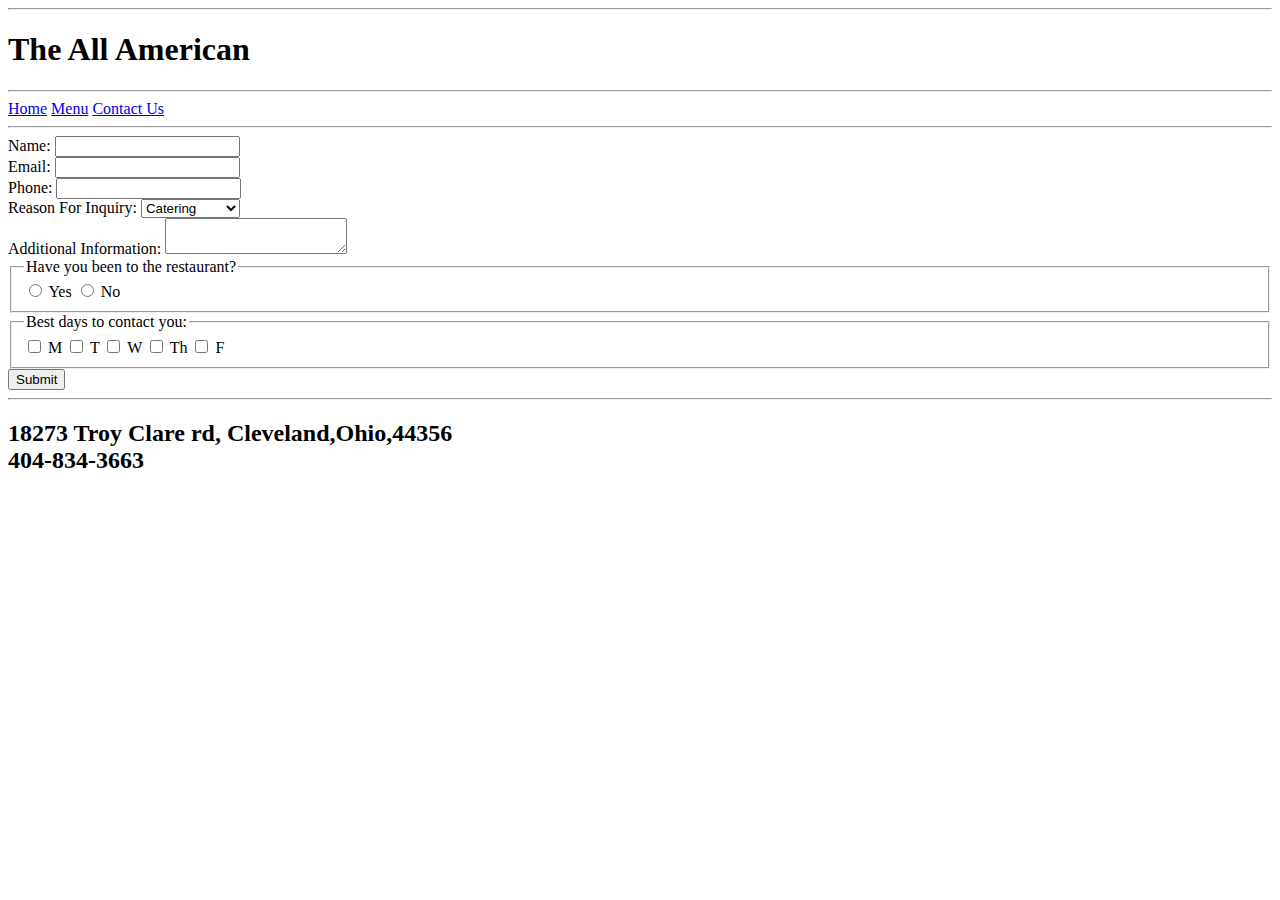
<file: Restaurant Web Page HTML/contactUs.html>
<!DOCTYPE html>
<html lang=en>
	<head>
		<title>Contact Us</title>
	</head>
	<body>
		<hr />
		<h1>The All American</h1>
		<hr />
			<a href="index.html" target="_self">Home</a>
			<a href="Menu.html" target="_self">Menu</a>
			<a href="contactUs.html" target="_self">Contact Us</a>
		<hr />
		<form action="submit.html" method="POST"></form>
			<label for="name">Name:</label>
			<input type= "text" id="name" name="name"><br />
			<label for="Email">Email:</label>
			<input type="text" id="Email" name="Email"><br />
			<label for="Phone">Phone:</label>
			<input type="text" id="Phone" name="Phone"><br />
			<label for="ReasonsForInquiry"> Reason For Inquiry:</label>
		<select id="ReasonsForInquiry" name="ReasonForInquiry">
			<option value="default" selected>Catering</option>
			<option value="Private Party">Private Party</option>
			<option value="Feedback">Feedback</option>
			<option value="Other">Other</option>
		</select> <br />
		<label for="info">Additional Information:</label>
			<textarea id="info"></textarea><br />
		<fieldset> 
			<legend>Have you been to the restaurant?</legend>
			<input type="radio" id="choice1" name="questionnaire" value="yes"> 
			<label for="choice1">Yes</label>
			<input type="radio" id="choice2" name="questionnaire" value="no">
			<label for="choice2">No</label><br />
		</fieldset>
		<fieldset>
			<legend> Best days to contact you:</legend>
			<input type="checkbox" id="Monday" name="contact" value="Monday">
			<label for="Monday">M</label>
			<input type="checkbox" id="Tuesday" name="contact" value="Tuesday">
			<label for="Tuesday">T</label>
			<input type="checkbox" id="Wednesday" name="contact" value="Wednesday">
			<label for="Wednesday">W</label>
			<input type="checkbox" id="Thursday" name="contact" value="Thursday">
			<label for="Thursday">Th</label>
			<input type="checkbox" id="Friday" name="contact" value="Friday">
			<label for="Friday">F</label><br />
		</fieldset>
		<input type="submit" name="submit" value="Submit">
		<hr />
	<h2>18273 Troy Clare rd, Cleveland,Ohio,44356<br /> 404-834-3663</h2>
	</body>
</html>
</file>
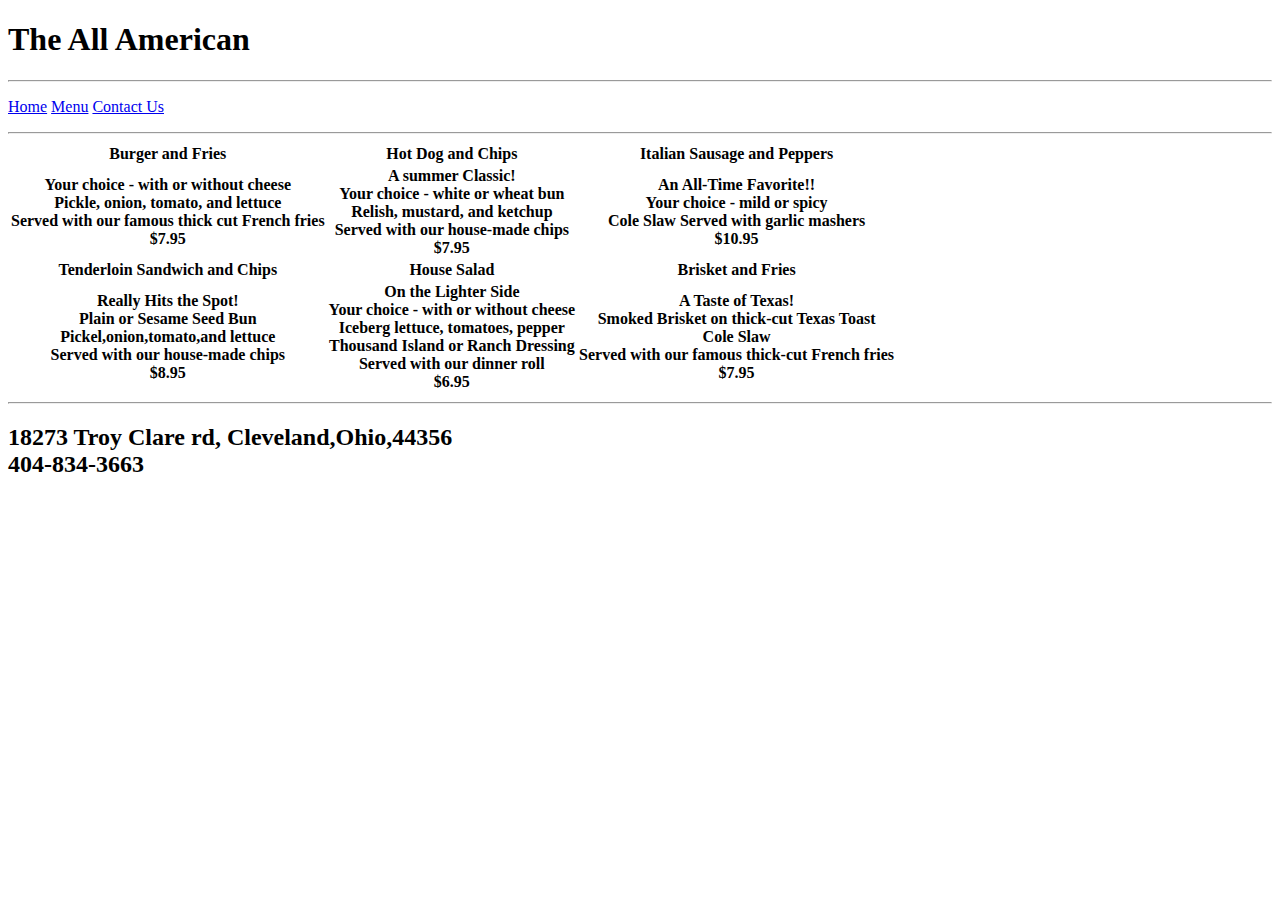
<file: Restaurant Web Page HTML/Menu.html>
<!DOCTYPE html>
<html lang=en>
<head>
	<title>Menu</title>
</head>
<body>
	<div id=title></div>
	<h1> The All American </h1>
	<hr />
	<p> 
	<a href="index.html" target="_self">Home</a>
	<a href="Menu.html" target="_self">Menu</a>
	<a href="contactUs.html" target="_self">Contact Us</a>
	<hr />
	<table>
		<tr>
		<th><b> Burger and Fries</b> </th>
		<th><b> Hot Dog and Chips</b> </th>
		<th><b> Italian Sausage and Peppers</b></th>
		</tr>
		<tr>
			<th> Your choice - with or without cheese<br /> Pickle, onion, tomato, and lettuce<br /> Served with our famous thick cut French fries<br /> $7.95</th>
			<th> A summer Classic!<br /> Your choice - white or wheat bun<br /> Relish, mustard, and ketchup<br /> Served with our house-made chips<br /> $7.95
			<th> An All-Time Favorite!!<br /> Your choice - mild or spicy<br />Cole Slaw Served with garlic mashers<br /> $10.95
		</tr>
		<tr>
			<th><b> Tenderloin Sandwich and Chips</b></th>
			<th><b> House Salad</b></th>
			<th><b> Brisket and Fries</b></th>
		</tr>
		<tr>
			<th> Really Hits the Spot!<br /> Plain or Sesame Seed Bun<br />Pickel,onion,tomato,and lettuce<br /> Served with our house-made chips<br /> $8.95</th>
			<th> On the Lighter Side <br /> Your choice - with or without cheese<br /> Iceberg lettuce, tomatoes, pepper<br /> Thousand Island or Ranch Dressing<br /> Served with our dinner roll<br /> $6.95</th>	
			<th> A Taste of Texas!<br /> Smoked Brisket on thick-cut Texas Toast<br /> Cole Slaw <br /> Served with our famous thick-cut French fries<br /> $7.95</th>
		</tr>
	</table>
	<hr />
	<h2>18273 Troy Clare rd, Cleveland,Ohio,44356<br /> 404-834-3663</h2>
</body>
</html>
</file>
